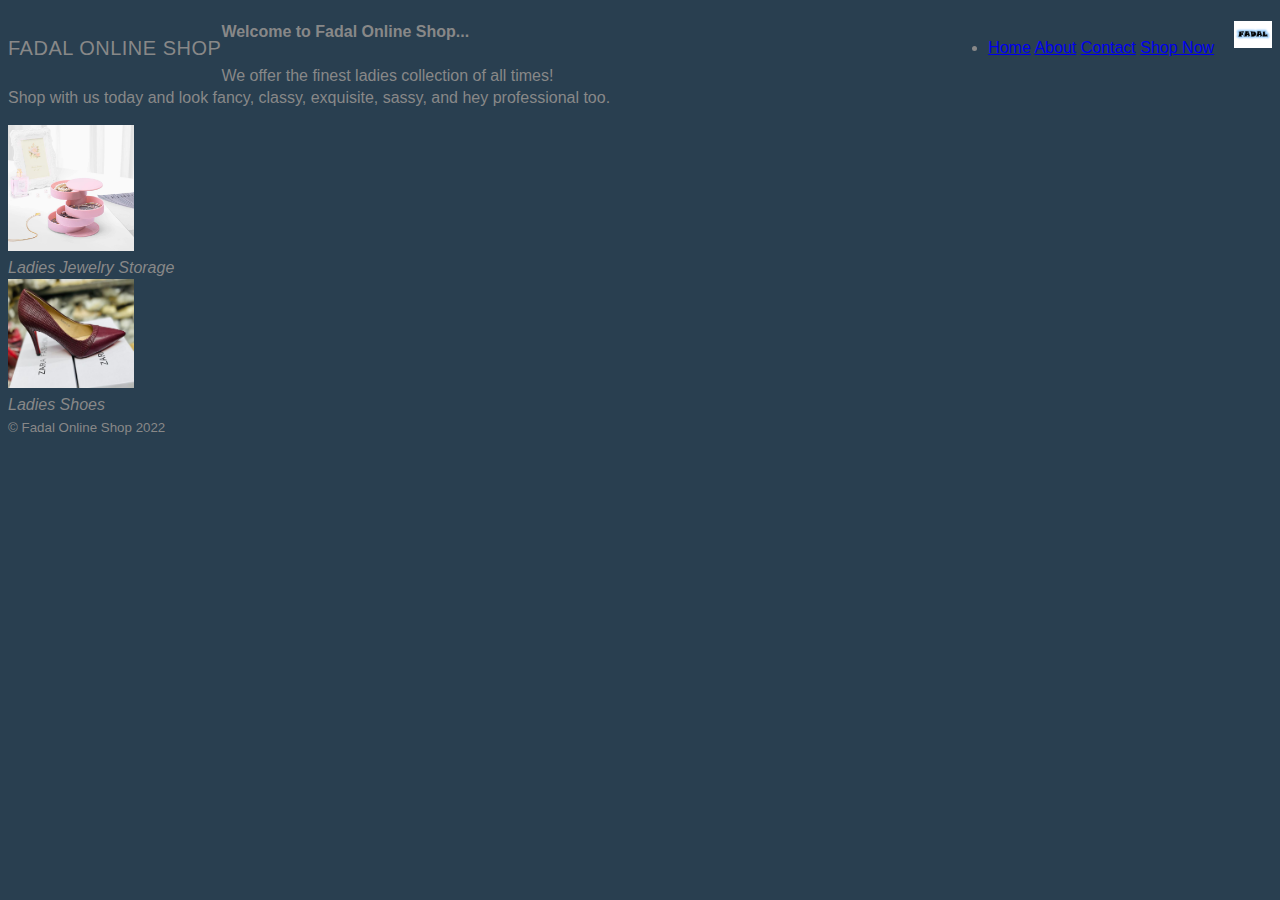
<file: Coursera-Projects/structured.html>
<!DOCTYPE html>
<html lang="en">
<head>
<title>Fadal Online Shop</title>
<link rel="icon" type="image/png" href="logo2.png">
<link rel="stylesheet" href="structured.css">
</head>

<!--The header Code here-->
<header>
<h2>Fadal Online Shop</h2>
<h1 class="logo"></h1>
<img src="logo2.png" width="3%" alt="Campany Logo" id="img">
</header>

<!--The nav links here-->
<section class="links">
<nav>
<ul>
<li>
<a href="Home.html">Home</a>
<a href="About.html">About</a>
<a href="Contact.html">Contact</a>
<a href="Shop.html">Shop Now</a>
</li>
</ul>
</nav>
</section>

<!--The Section code here-->
<section class="main">
<h4>Welcome to Fadal Online Shop...</h4>
<p>We offer the finest ladies collection of all times!<br> 
Shop with us today and look fancy, classy, exquisite, sassy, and hey professional too.</p>
</section>

<!--Another Section code here-->
<section class="main1">
<img src="img2.jpg" type="image/jpg" width="10%" alt="Earring Storage">
<figcaption><i>Ladies Jewelry Storage</i></figcaption>
<img src="img3.jpg" type="image/jpg" width="10%" alt="Ladies heels">
<figcaption><i>Ladies Shoes</i></figcaption>
</section>

<!--footer code goes here-->
<footer>
<small>&copy; Fadal Online Shop 2022</small>
</footer>


<body>


</body>
</html>
</file>
<file: Coursera-Projects/structured.css>
header h2 {
  float: left;
  font-size: 20px;
  font-weight: 100;
  letter-spacing: .5px;
  line-height: 20px;
  text-transform: uppercase;
}

#img {
  float: right;
}

body {
  background: #293f50;
  color: #888;
  font: 300 16px/22px "Lato", "Open Sans", "Helvetica Neue", Helvetica, Arial, sans-serif;
}

section nav {
  text-align: right;
  display: inline-block;
  margin: 0 20px;
  vertical-align: bottom;
  float: right;
}
.nav li {
  display: inline-block;
  margin: 0 10px;
  vertical-align: top;
  float: right;
}

/*.logo {
  border-top: 4px solid #648880;
  float: right;
  font-size: 48px;
  font-weight: 100;
  letter-spacing: .5px;
  line-height: 44px;
  padding: 40px 0 22px 0;
  text-transform: uppercase;
}*/
</file>
